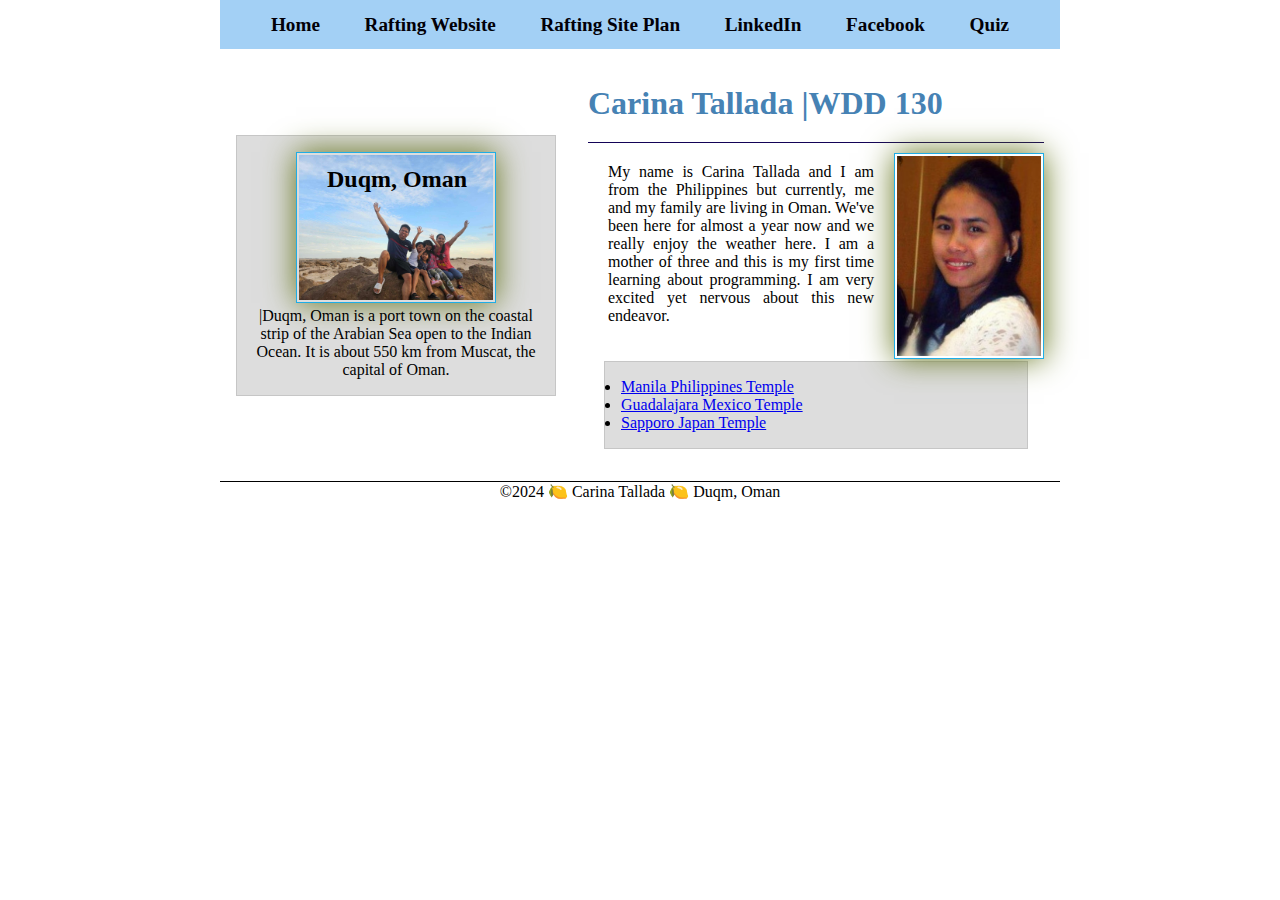
<file: index.html>
<!DOCTYPE html>
<html lang="en-US">
    <head>
        <meta charset="utf-8">
        <meta name="viewport" content="width=device-width,initial-scale=1.0">
        <title>Carina Tallada | WDD 130</title>  
        <meta name="description" content="Carina Tallada | WDD 130 | Course Home Page Enhancement">
        <meta name="author" content="Carina Tallada">
        <link rel="stylesheet" href="styles/styles.css">
    </head>
    <body>
        <header>
            <nav>
                <a href="#">Home</a>
                <a href="wwr/">Rafting Website</a>
                <a href="wwr/site-plan-rafting.html">Rafting Site Plan</a>
                <a href="https://www.linkedin.com/in/carina-tallada-155a6b29b?utm_source=share&utm_campaign=share_via&utm_content=profile">LinkedIn</a>
                <a href="https://www.facebook.com/figuracionc?mibextid=ZbWKwL">Facebook</a>
                <a href="quiz.html">Quiz</a>
            </nav>
        </header>
        <div class="grid">
            <main>
                <h1>Carina Tallada |WDD 130</h1>
                <img src="images/profile.jpg" alt="Mabuhay! My name is Carina Tallada" width="200">
                <p> My name is Carina Tallada and I am from the Philippines but currently, me and my family are living in Oman. We've been here for almost a year now and we really enjoy the weather here. I am a mother of three and this is my first time learning about programming. I am very excited yet nervous about this new endeavor.</p>
                <ul class="box">
                    <li><a href="https://www.churchofjesuschrist.org/temples/details/manila-philippines-temple" target="_blank">Manila Philippines Temple</a></li>
                    <li><a href="https://www.churchofjesuschrist.org/temples/details/guadalajara-mexico-temple" target="_blank">Guadalajara Mexico Temple</a></li>
                    <li><a href="https://www.churchofjesuschrist.org/temples/details/sapporo-japan-temple" target="_blank">Sapporo Japan Temple</a></li>
                </ul>
            </main>
            <aside class="box">
                <h2>Duqm, Oman</h2>
                <img src="images/family.jpg" alt="My family in the Rock Garden, Duqm, Oman">
                <p>|Duqm, Oman is a port town on the coastal strip of the Arabian Sea open to the Indian Ocean. It is about 550 km from Muscat, the capital of Oman.</p>
            </aside>
        </div>
        <footer>
            <p>©2024 🍋 Carina Tallada 🍋 Duqm, Oman</p>
        </footer> 
    </body>
  
</html>
<!-- June 26, 2024 -->
</file>
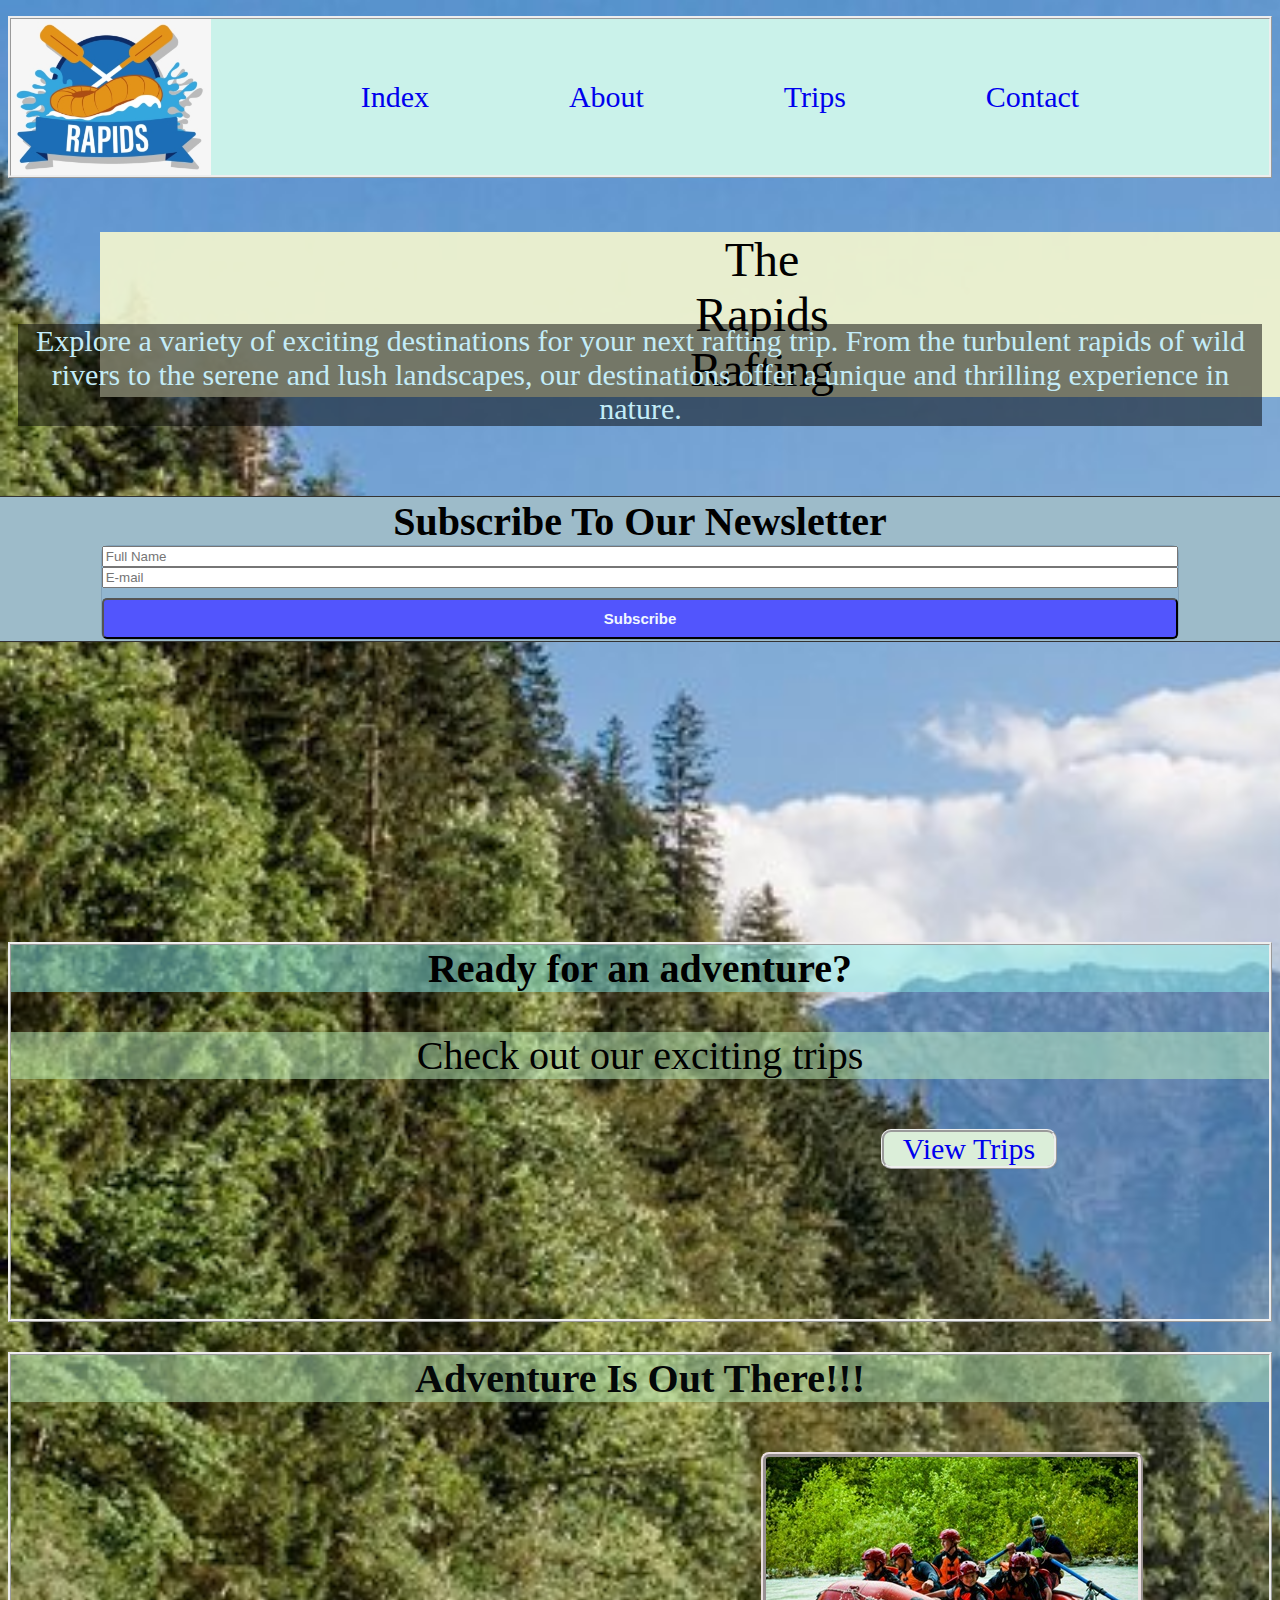
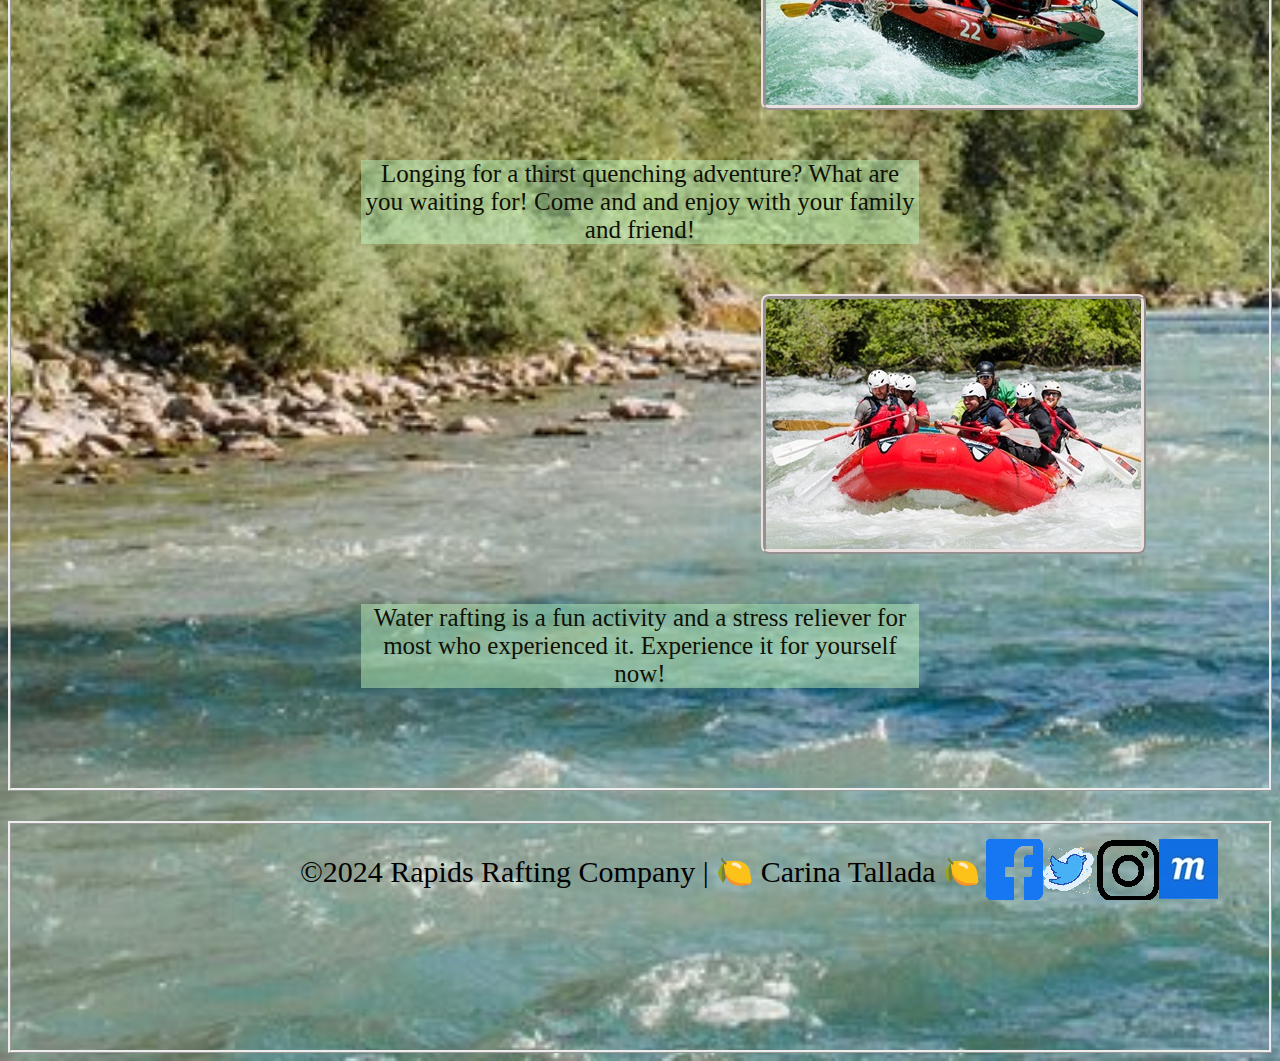
<file: wwr/index.html>
<!DOCTYPE html>
<html lang="en-US">
<head>
    <meta charset="utf-8">
    <meta name="viewport" content="width=device-width, initial-scale=1">
    <title>Home Page | Carina Tallada</title>
    <meta name="description" content="The AHome Page page newsletter, a link to the trips website and images realated to the company.">
    <meta name="author" content="Carina Tallada">
    <link rel="stylesheet" href="styles/rafting.css">
    <link rel="stylesheet" href="https://cdnjs.cloudflare.com/ajax/libs/font-awesome/6.6.0/css/all.min.css" integrity="sha512-Kc323vGBEqzTmouAECnVceyQqyqdsSiqLQISBL29aUW4U/M7pSPA/gEUZQqv1cwx4OnYxTxve5UMg5GT6L4JJg==" crossorigin="anonymous" referrerpolicy="no-referrer" />
</head>
<body class="index">
    <header>
        <img src="images/logo.png" alt="Rafting Site Logo" width="200">
        <nav>
            <a href="index.html">Index</a>
            <a href="about.html">About</a>
            <a href="trips.html">Trips</a>
            <a href="contact.html">Contact</a>
        </nav> 
    </header>
    <main>
        <article>
            <h1>The Rapids Rafting</h1>
            <p class="tag-line">Explore a variety of exciting destinations for your next rafting trip. From the turbulent rapids of wild rivers to the serene and lush landscapes, our destinations offer a unique and thrilling experience in nature.</p>

        </article>
        <div class="form1">
            <h3>Subscribe To Our Newsletter</h3>
            <form class="forms" action="get">
                <input type="text" placeholder="Full Name">
                <input type="email" placeholder="E-mail">
                <button type="submit">Subscribe</button>
            </form>
        </div>
    </main>
    <section class="try">
        <h3 class="ready">Ready for an adventure?</h3>
        <p class="check">Check out our exciting trips</p>
        <nav class="view">
            <a href="trips.html">View Trips</a>
        </nav>
        
    </section>

    <section class="pics">
        <h3 class="adv">Adventure Is Out There!!!</h3>
        <img src="images/adventure1.jpg" alt=" white river rafting">
        <p class="figclass">Longing for a thirst quenching adventure? What are you waiting for! Come and and enjoy with your family and friend!</p>
        <img src="images/adventure2.jpg" alt="River Rafting">
        <p class="figclass">Water rafting is a fun activity and a stress reliever for most who experienced it. Experience it for yourself now!</p>

    </section>
    <footer>
        <p>©2024 Rapids Rafting Company | 🍋 Carina Tallada 🍋 </p>
        <nav class="sociallinks">
            <a href="images/Facebook.webp"></a>
                <img src="images/facebook.png" alt="Facebook">
            <a href="images/twitter.png"></a>
                <img src="images/twitter.png" alt="Twitter">
            <a href="images/instagram.webp"></a>
                <img src="images/instagram.png" alt="Instagram" >
            <a href="https://app.moqups.com/cjttwZFKCqc6f4UJdnIt3GLc9C02pISw/view/page/ad3ecef1e"></a>
                <img src="images/OIP.jpg" alt="Moqups" >
    </nav>
    </footer>
    
</body>
</html>
</file>
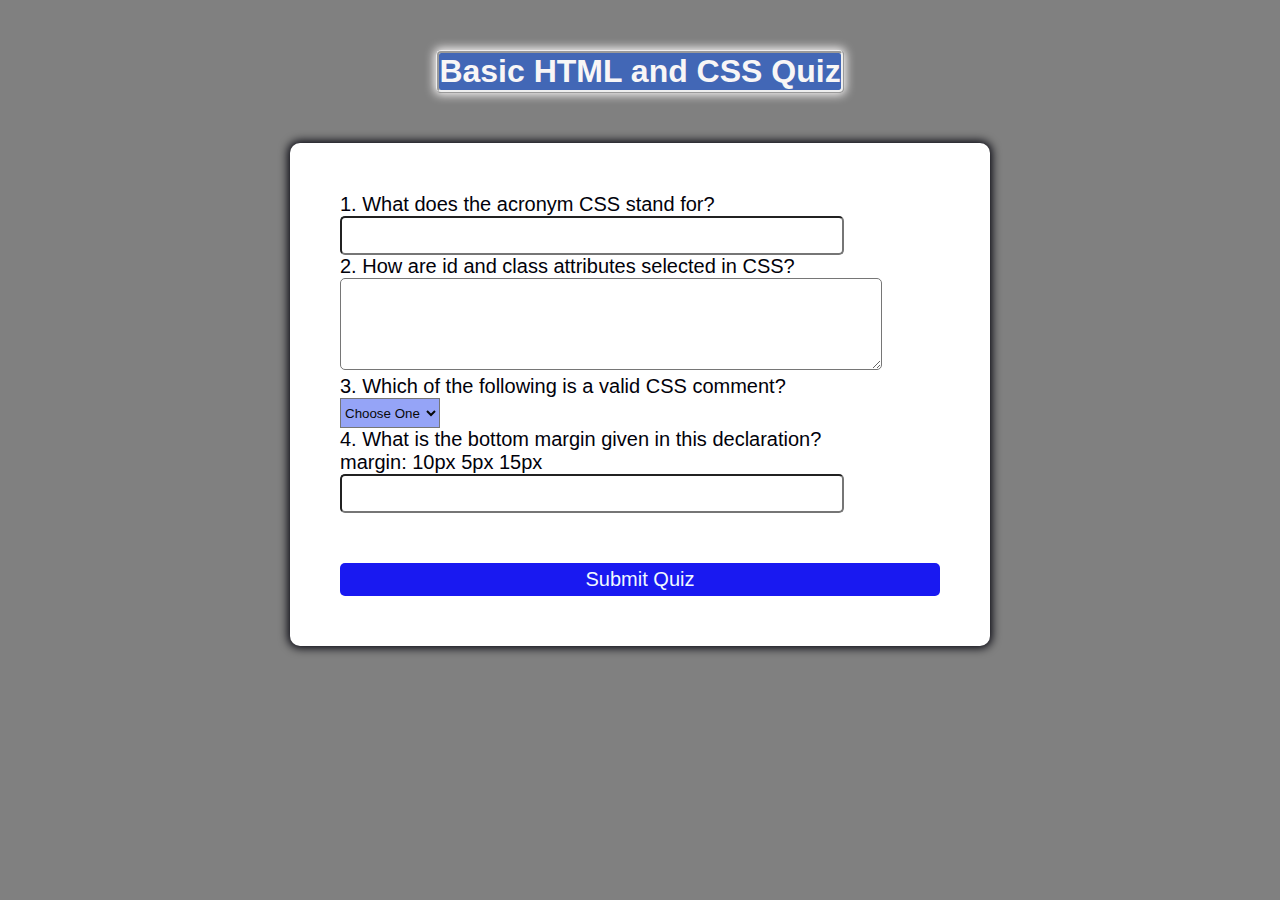
<file: quiz.html>
<!DOCTYPE html>
<html lang="en-US">
<head>
    <meta charset="UTF-8">
    <meta name="viewport" content="width=device-width, initial-scale=1.0">
    <title>Carina Tallada | WDD 130</title>  
        <meta name="description" content="Carina Tallada | WDD 130 | Basic HTML and CSS Quiz">
        <meta name="author" content="Carina Tallada">
        <link rel="stylesheet" href="styles/quiz.css">
</head>
<body>
    <h1 class="box">Basic HTML and CSS Quiz</h1>
    <div class="app">
        <form action="GET">
            <div id="qstn1">1. What does the acronym CSS stand for?</div>
            <label for="q1"></label>
            <input type="text" name="q1" id="q1">
            <div id="qstn2">2. How are id and class attributes selected in CSS?</div>
            <label for="q2"></label>
            <textarea name="q2" id="q2"></textarea>
            <div id="qstn3">3. Which of the following is a valid CSS comment?</div>
            <label for="q3"></label>
            <select name="q3" id="q3">
                <option value="" selected disabled> Choose One</option>
                <option value="option">A</option>
                <option value="option">B</option>
                <option value="option">C</option>
            </select>
            <div id="qstn">4. What is the bottom margin given in this declaration?</div>
                <div id="container">margin: 10px 5px 15px</div>
                <label for="q1"></label>
                <input type="number" name="q4" id="q4">
        </form>
        <div class="button">Submit Quiz</div>

    </div>
</body>
</html>
</file>
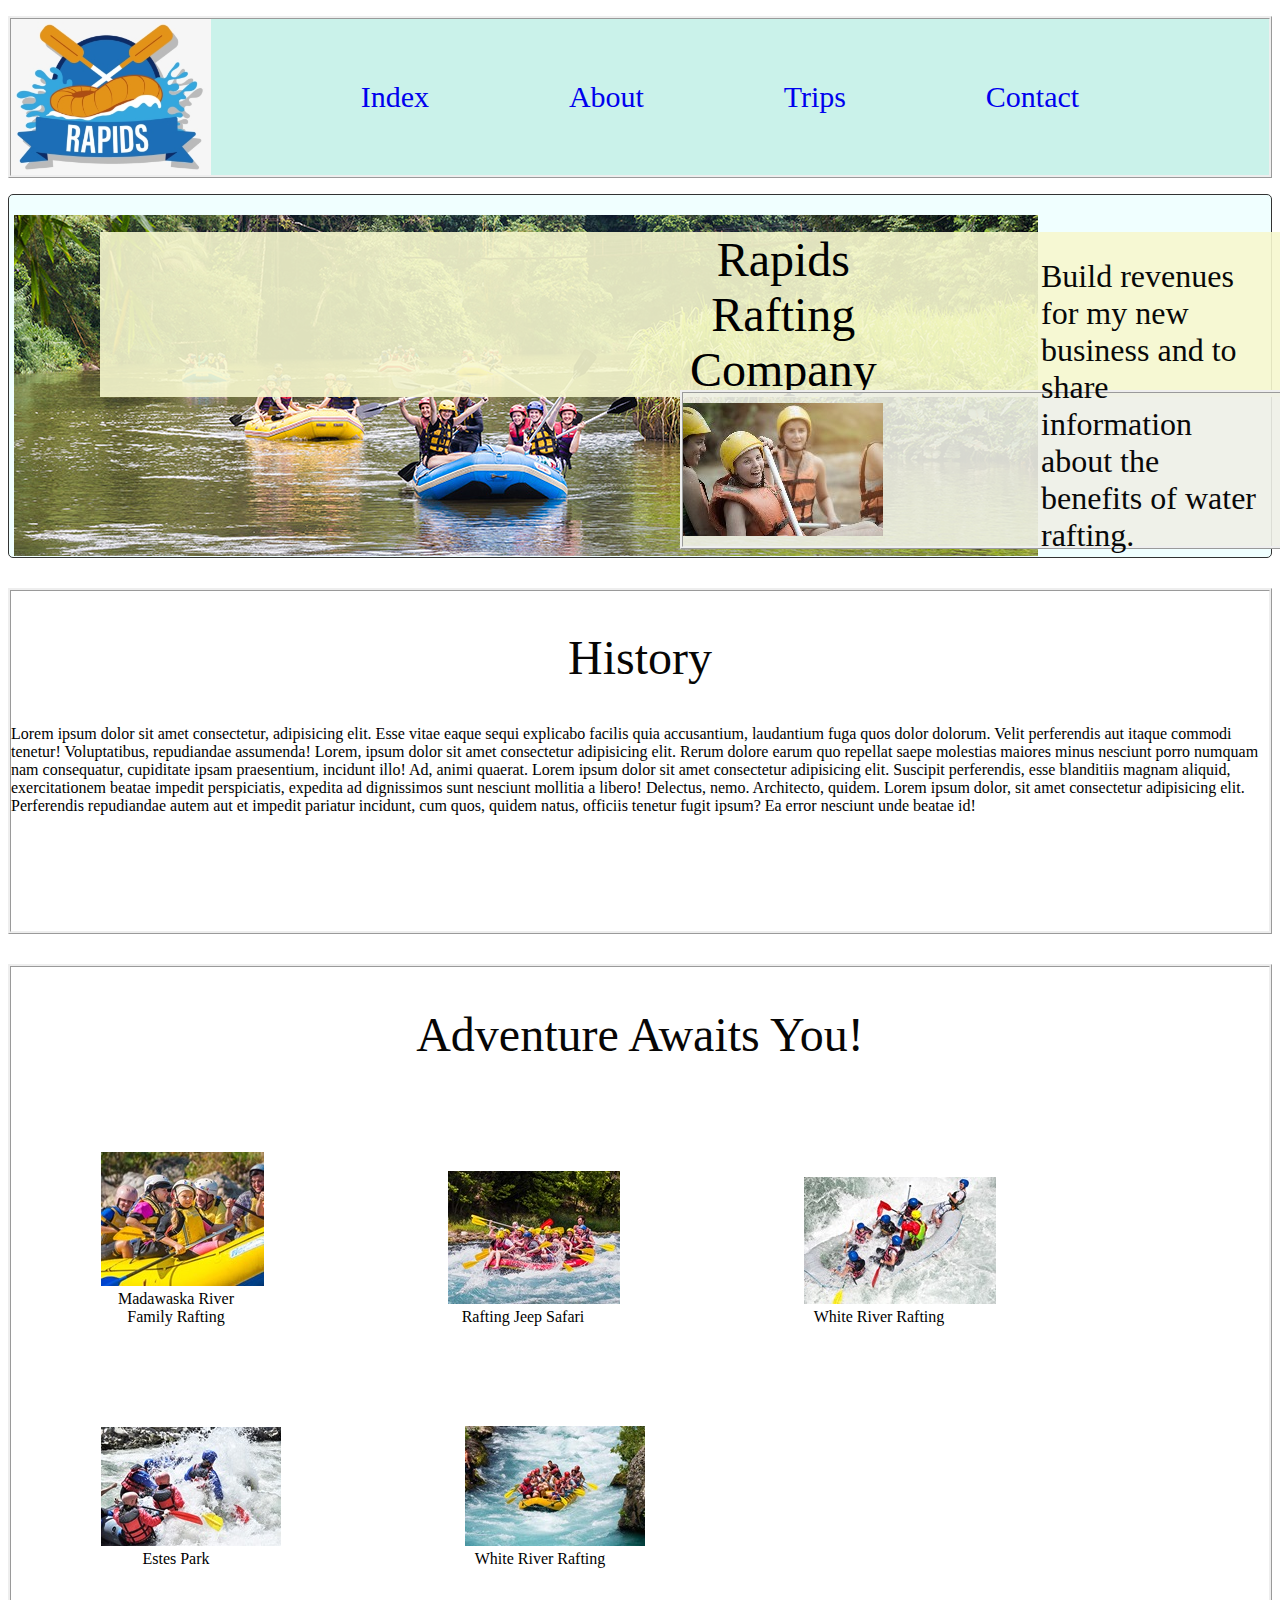
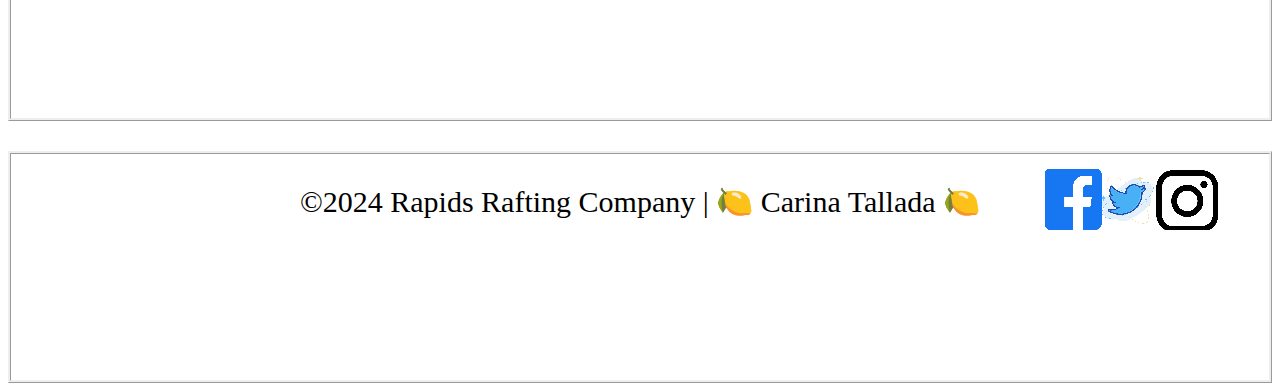
<file: wwr/about.html>
<!DOCTYPE html>
<html lang="en-US">
<head>
    <meta charset="utf-8">
    <meta name="viewport" content="width=device-width, initial-scale=1">
    <title>About Us | Carina Tallada</title>
    <meta name="description" content="The About Us page includes the site history, purpose and images ralated to the company.">
    <meta name="author" content="Carina Tallada">
    <link rel="stylesheet" href="styles/rafting.css">
</head>
<body>
    <header>
        <img src="images/logo.png" alt="Rafting Site Logo" width="200">
        <nav>
            <a href="index.html">Index</a>
            <a href="about.html">About</a>
            <a href="trips.html">Trips</a>
            <a href="contact.html">Contact</a>
        </nav> 
    </header>
    <main>
        <div class="hero">
            <img src="images/rafting2.jpg" alt="White Water Rafting" width="1657">
            <h1>Rapids Rafting Company </h1>
            <article>
                <img src="images/rafting3.jpg" alt="White Water Rafting" >
                <p>Build revenues for  my new business and to share information about the benefits of water rafting.</p>
            </article>
        </div>
        <section>
            <h2>History</h2>
            <p>Lorem ipsum dolor sit amet consectetur, adipisicing elit. Esse vitae eaque sequi explicabo facilis quia accusantium, laudantium fuga quos dolor dolorum. Velit perferendis aut itaque commodi tenetur! Voluptatibus, repudiandae assumenda!

            Lorem, ipsum dolor sit amet consectetur adipisicing elit. Rerum dolore earum quo repellat saepe molestias maiores minus nesciunt porro numquam nam consequatur, cupiditate ipsam praesentium, incidunt illo! Ad, animi quaerat.

            Lorem ipsum dolor sit amet consectetur adipisicing elit. Suscipit perferendis, esse blanditiis magnam aliquid, exercitationem beatae impedit perspiciatis, expedita ad dignissimos sunt nesciunt mollitia a libero! Delectus, nemo. Architecto, quidem.

            Lorem ipsum dolor, sit amet consectetur adipisicing elit. Perferendis repudiandae autem aut et impedit pariatur incidunt, cum quos, quidem natus, officiis tenetur fugit ipsum? Ea error nesciunt unde beatae id!
            </p>
        </section>
        <section>
            <h2>Adventure Awaits You!</h2>
            <figure>
                <img src="images/rafting1.jpg"  alt="Madawaska River Family Rafting" >
                <figcaption>Madawaska River Family Rafting</figcaption> 
            </figure>   
            <figure>     
                <img src="images/rafting4.jpg" alt="Rafting jeep Safari">
                <figcaption>Rafting Jeep Safari</figcaption>
            </figure>    
            <figure>
                <img src="images/rafting5.jpg" alt="White Water Rafting">
                <figcaption>White River Rafting</figcaption>
            </figure>    
            <figure>
                <img src="images/rafting6.jpg" alt="White Water Rafting Estes Park">
                <figcaption>Estes Park</figcaption>
            </figure>
            <figure>  
                <img src="images/rafting7.jpg" alt="White Water Rafting" >
                <figcaption>White River Rafting</figcaption>
            </figure> 
        </section>
    </main>
    <footer>
        <p>©2024 Rapids Rafting Company | 🍋 Carina Tallada 🍋 </p>
        <nav class="sociallinks">
            <a href="images/Facebook.webp"></a>
                <img src="images/facebook.png" alt="Facebook">
            <a href="images/twitter.png"></a>
                <img src="images/twitter.png" alt="Twitter">
            <a href="images/instagram.webp"></a>
                <img src="images/instagram.png" alt="Instagram" >
    </nav>
    </footer>
    
</body>
</html>
</file>
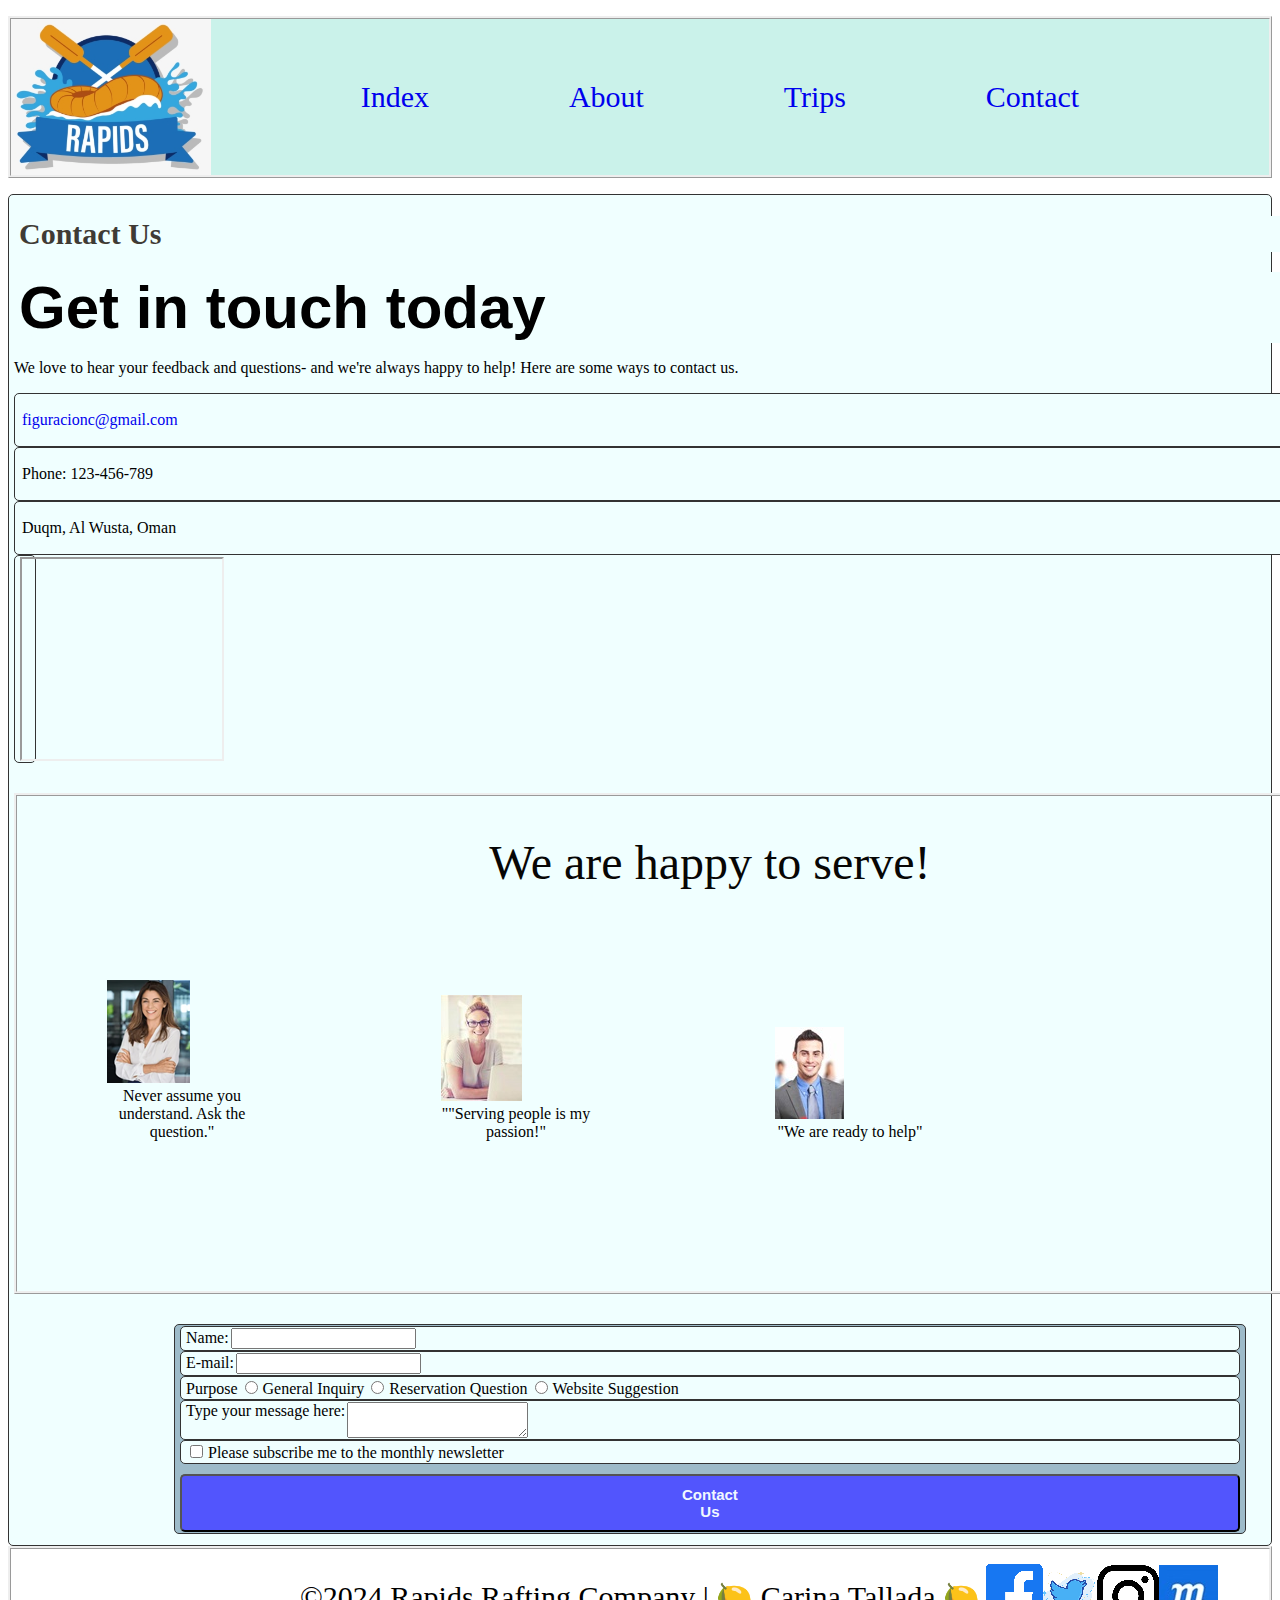
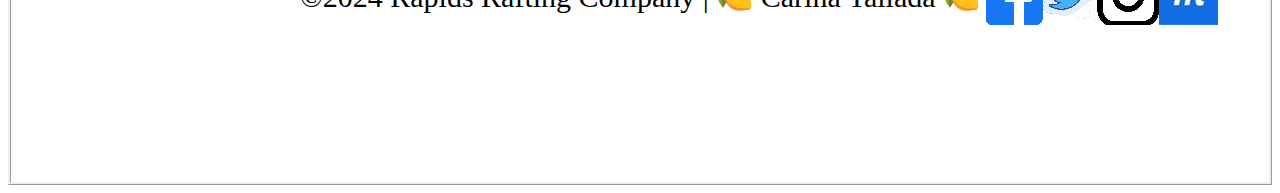
<file: wwr/contact.html>
<!DOCTYPE html>
<html lang="en">
<head>
    <meta charset="UTF-8">
    <meta name="viewport" content="width=device-width, initial-scale=1.0">
    <title>Contact | Carina Tallada | WDD 130</title>
    <meta name="description" content="The Contact Us page includes the site contact information such as phone number, email address and a designated area for users to input their questions or inquiries ralated to the company.">
    <meta name="author" content="Carina Tallada">
    <link rel="stylesheet" href="styles/rafting.css">
    <link href="https://fonts.googleapis.com/css2?family=Crimson+Text:ital,wght@0,400;0,600;0,700;1,400;1,600;1,700&display=swap" rel="stylesheet">
    <link rel="stylesheet" href="https://cdnjs.cloudflare.com/ajax/libs/font-awesome/6.6.0/css/all.min.css" integrity="sha512-Kc323vGBEqzTmouAECnVceyQqyqdsSiqLQISBL29aUW4U/M7pSPA/gEUZQqv1cwx4OnYxTxve5UMg5GT6L4JJg==" crossorigin="anonymous" referrerpolicy="no-referrer" />
    
</head>
<body>
   
    <header>
        <img src="images/logo.png" alt="Rafting Site Logo" width="200">
        <nav>
            <a href="index.html">Index</a>
            <a href="about.html">About</a>
            <a href="trips.html">Trips</a>
            <a href="contact.html">Contact</a>
        </nav> 
    </header>
   <div class="grid">
        <main>
            <h1></h1>
            <div class="text">Contact Us</div>
            <div class="text2">Get in touch today</div>
            
            <p>We love to hear your feedback and questions- and     we're always happy to help! Here are some ways to   contact us.</p>
            <div>
                <i class="fa-solid fa-envelope"></i>
                <p><a href="mailto:figuarcionc@gmail.com">figuracionc@gmail.com</a> </p>
            </div>
            <div>
                <i class="fa-solid fa-phone-volume"></i>
                <p>Phone: 123-456-789</p>   
            </div>
            <div>
                <i class="fa-solid fa-location-pin"></i>
                <p>Duqm, Al Wusta, Oman</p>
            </div>
            <div class="map">
                <iframe src="https://www.google.com/maps/embed?pb=!1m14!1m12!1m3!1d6319.915530485355!2d57.67636883935487!3d19.633955021357593!2m3!1f0!2f0!3f0!3m2!1i1024!2i768!4f13.1!5e0!3m2!1sen!2som!4v1720908983803!5m2!1sen!2som" width="200" height="200" allowfullscreen="" loading="lazy" referrerpolicy="no-referrer-when-downgrade"></iframe>
            </div>
        
            <section>
                <h2>We are happy to serve!</h2>
                <figure>
                    <img src="images/happy_employee_1.png"  alt="Happy employee">
                    <figcaption>Never assume you understand. Ask the    question."</figcaption> 
                </figure>
                <figure>
                    <img src="images/happy_employee_2.jpg"  alt="Employee in a laptop">
                    <figcaption>""Serving people is my passion!"</figcaption>
                </figure>
                <figure>
                    <img src="images/happy_employee_3.jpg" alt="We  are ready to help">
                    <figcaption>"We are ready to help"</figcaption>
                </figure>
            
            </section>
            <div class="form">
                <form>
                    <div>
                        <label for="name">Name:</label>
                        <input type="text" id="name">
                    </div>
                    <div>
                        <label for="email">E-mail:</label>
                        <input type="email" id="email">
                    </div>
                    <div>
                        <label for="rad1">Purpose</label>
                        <input type="radio" name="purpose"  id="rad1"    value="inquiry">
                        <label for="rad1">General Inquiry</label>
                        <input type="radio" name="purpose"  id="rad2"    value="question">
                        <label for="rad2">Reservation Question</label>
                        <input type="radio" name="purpose"  id="rad3"    value="suggestion">
                        <label for="rad3">Website Suggestion</label>
                    </div>
                    <div>
                        <label for="message">Type your message  here:</label>
                        <textarea name="message" id="message"></textarea>
                    </div>
                    <div>
                        <input type="checkbox" name="subscribe"         id="subscribe">
                        <label for="subscribe">Please subscribe me  to   the monthly newsletter</label>
                    </div>
                    
                    <button type="submit">Contact Us</button>

                </form>
            </div>       
        </main>
    </div>
    <footer>
        <p>©2024 Rapids Rafting Company | 🍋 Carina Tallada 🍋 </p>
        <nav class="sociallinks">
            <a href="images/Facebook.webp"><img src="images/facebook.png" alt="Facebook"></a>
                
            <a href="images/twitter.png"><img src="images/twitter.png" alt="Twitter"></a>
                
            <a href="images/instagram.webp"><img src="images/instagram.png" alt="Instagram" ></a>
                
            <a href="https://app.moqups.com/LGDqRMFUsJc6iZTuyX21W4Jiq0PGuSd1/view/page/a1fedc320"><img src="images/OIP.jpg" alt="moqups"></a>
                

    </nav>
    </footer>

</body>
</html>
</file>
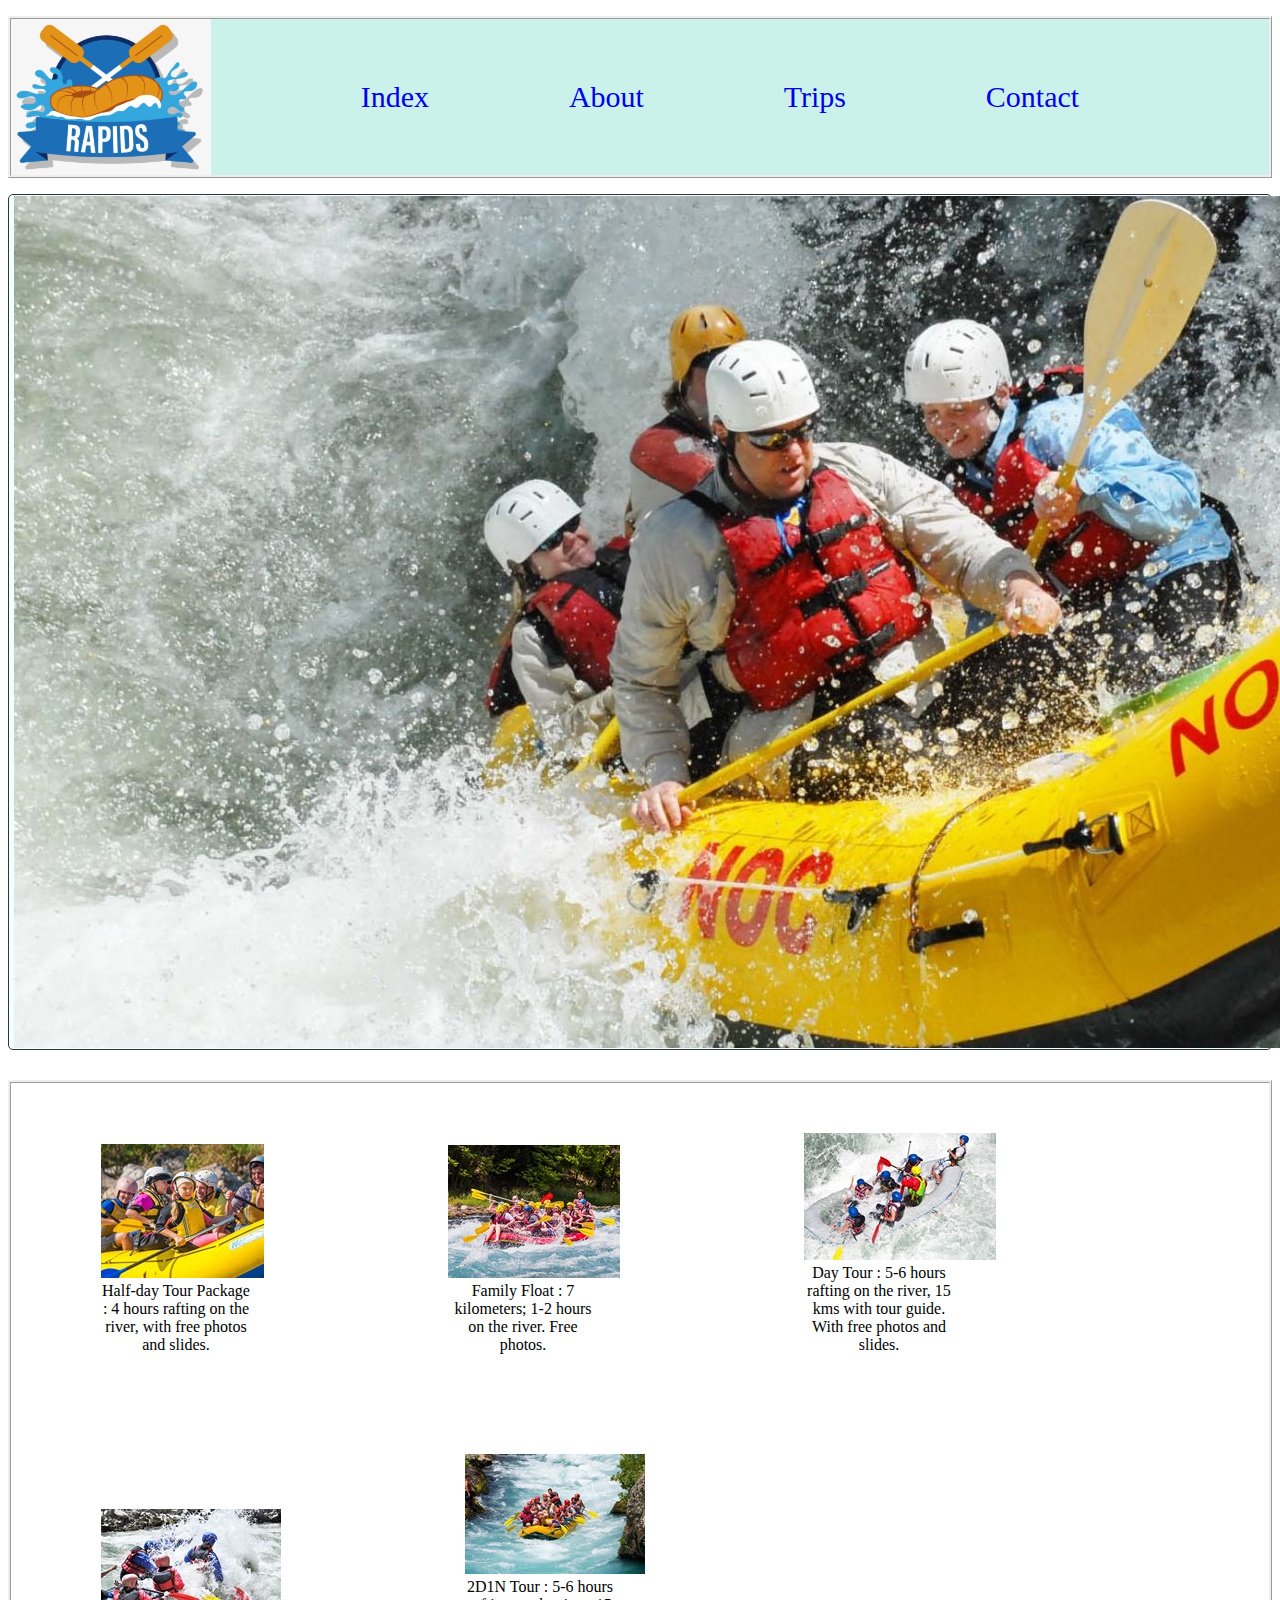
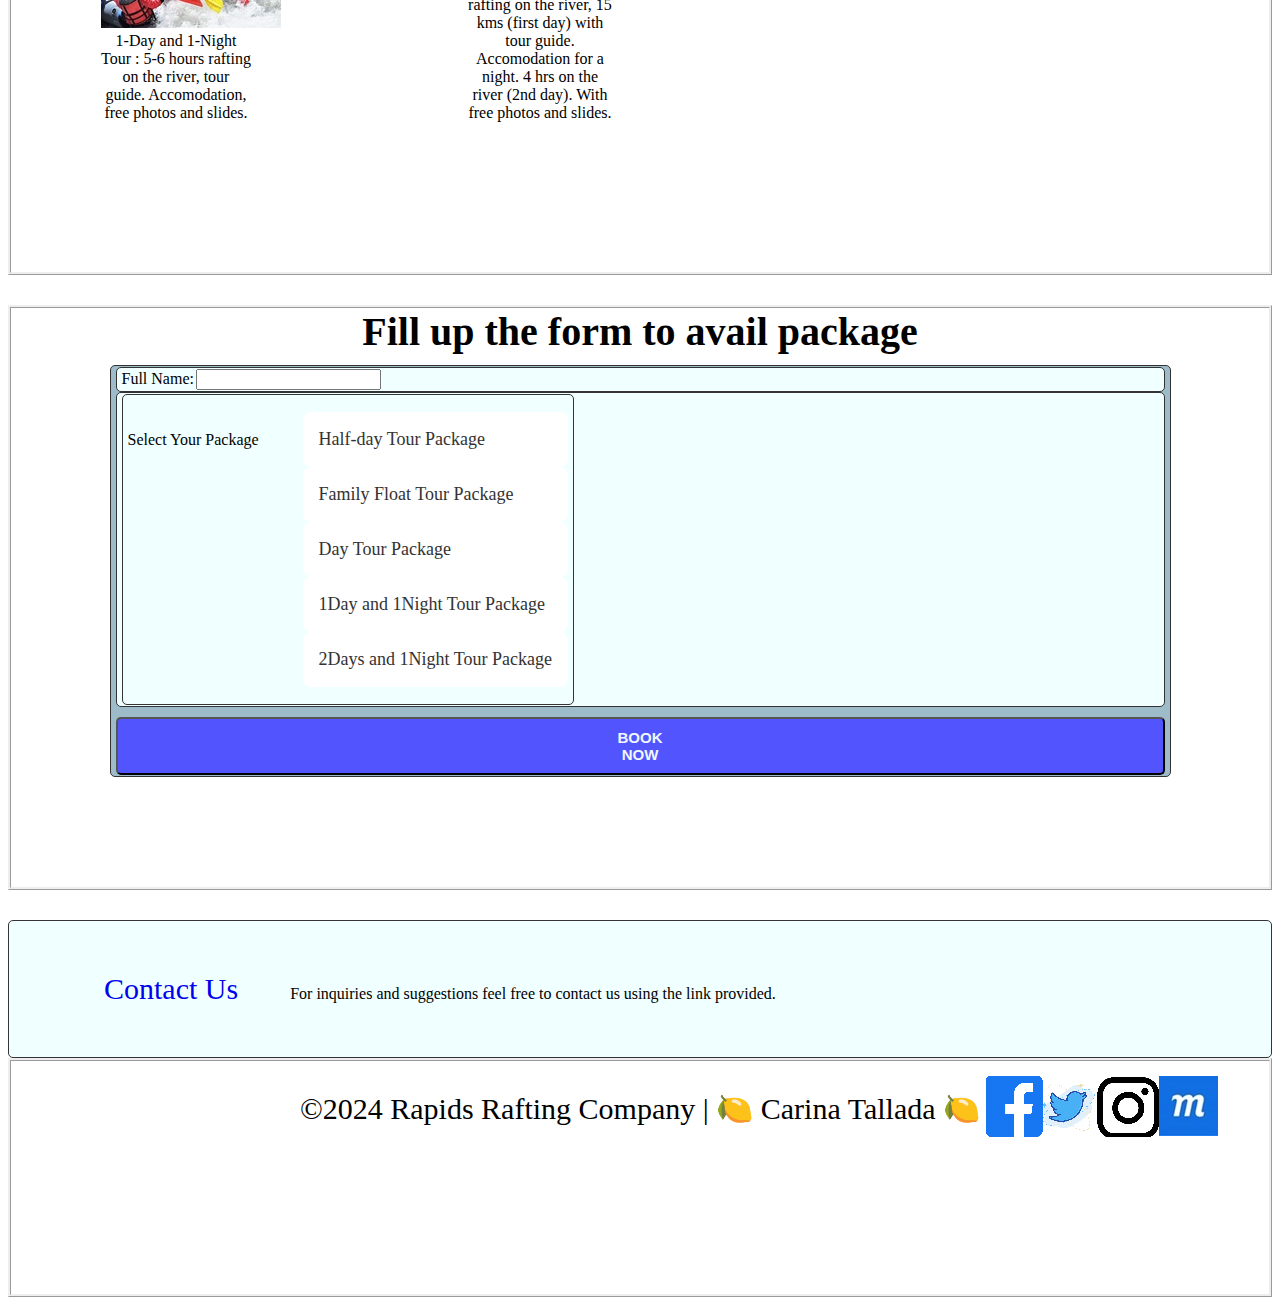
<file: wwr/trips.html>
<!DOCTYPE html>
<html lang="en">
<head>
    <meta charset="UTF-8">
    <meta name="viewport" content="width=device-width, initial-scale=1.0">
    <title>Trips  |  Carina Tallada  |  WDD 130</title>
    <meta name="description" content="The Trips is a page where a user can navigate and choose a trip package that is within his interest.">
    <meta name="author" content="Carina Tallada">
    <link rel="stylesheet" href="styles/rafting.css">
    
</head>
<body>
    <header>
        <img src="images/logo.png" alt="Rafting Site Logo" width="200">
        <nav>
            <a href="index.html">Index</a>
            <a href="about.html">About</a>
            <a href="trips.html">Trips</a>
            <a href="contact.html">Contact</a>
        </nav> 
    </header>
    <main>
        <div class="hero">
            
            <img src="images/rafting8.jpg" alt="White Water Rafting">
        </div>
        <section>
            <figure>
                <img src="images/rafting1.jpg"  alt="Madawaska River Family Rafting" >
                <figcaption> Half-day Tour Package : 4 hours rafting on the river, with free photos and slides.  </figcaption>
                
            </figure>   
            <figure>     
                <img src="images/rafting4.jpg" alt="Rafting jeep Safari">
                <figcaption> Family Float : 7 kilometers; 1-2 hours on the river. Free photos.  </figcaption>
               
            </figure>    
            <figure>
                <img src="images/rafting5.jpg" alt="White Water Rafting">
                <figcaption>Day Tour : 5-6 hours rafting on the river, 15 kms with tour guide. With free photos and slides. </figcaption>
                
            </figure>    
            <figure>
                <img src="images/rafting6.jpg" alt="White Water Rafting Estes Park">
            <figcaption>1-Day and 1-Night Tour : 5-6 hours rafting on the river, tour guide. Accomodation, free photos and slides. </figcaption>
              
            </figure>
            <figure>  
                <img src="images/rafting7.jpg" alt="White Water Rafting" >
                <figcaption>2D1N Tour : 5-6 hours rafting on the river, 15 kms (first day) with tour guide. Accomodation for a night. 4 hrs on the river (2nd day). With free photos and slides. </figcaption>
                
            </figure> 
        </section>
        <section>
            <h3>Fill up the form to avail package</h3>
            <div class="form">
                <form action="get">
                    <div>
                        <label for="name">Full Name:</label>
                        <input type="text" id="name">
                    </div>
                    <div class="selectmenu">
                        <div class="select-btn">
                            <span class="sBtn-text">Select Your Package</span>
                            <i class="i bx bx-cheron-down"></i>
                    <ul class="options">
                        <li class="option">
                            <span class="option-text">Half-day Tour Package</span>
                        </li>
                        <li class="option">
                            <span class="option-text">Family Float Tour Package</span>
                        </li>
                        <li class="option">
                            <span class="option-text">Day Tour Package</span>
                        </li>
                        <li class="option">
                            <span class="option-text">1Day and 1Night Tour Package</span>
                        </li>
                        <li class="option">
                            <span class="option-text">2Days and 1Night Tour Package</span>
                            
                        </li>
                    </ul>
                        </div>
                        
                    </div>
                    <button>BOOK NOW</button>
            </form>
            </div>
        </section>
        <div class="box-contact">   
            <nav>
                <a href="contact.html">Contact Us</a>
            </nav>
            <p>For inquiries and suggestions feel free to contact us using the link provided.<p>
             
        </div>
        
    </main>
    <footer>
        <p>©2024 Rapids Rafting Company | 🍋 Carina Tallada 🍋 </p>
        <nav class="sociallinks">
            <a href="images/Facebook.webp"><img src="images/facebook.png" alt="Facebook"></a>
                
            <a href="images/twitter.png"><img src="images/twitter.png" alt="Twitter"></a>
                
            <a href="images/instagram.webp"><img src="images/instagram.png" alt="Instagram" ></a>
                
            <a href="https://app.moqups.com/EXF5nAe8LYoRezwf0zmxsU7UKPLRRkwV/view/page/aef4b8283"><img src="images/OIP.jpg" alt="moqups"></a>
        
        </nav>
    </footer>
</body>
    

    

</html>
</file>
<file: styles/styles.css>
nav {
    background-color: rgb(163, 208, 245);
    padding:  10px;
    display: flex;
    justify-content: space-evenly;
    align-items: center;
}

nav a {
    color: white;
    display: block;
    padding: 0.5rex;
    text-decoration: none;
    font-size: 1.2rem;
    font-weight: 700;
    color: #020007; 
}
h1 {
    color: steelblue;
    border-bottom: #130357;
    border-width: 1px;
    border-bottom-style: ridge ;
    padding-bottom: 20px;
    padding-top: 20px;

}
img {
    width: 150px;
    height:auto;
    border: 1px solid rgb(31, 173, 230);
    padding: 2px;
    box-shadow: 0 0 30px rgb(101, 117, 29);
    
}
main p {
    padding: 20px;
    text-align: justify;
    margin-right: 150px;
}

aside{
    width: 20rem;
    margin: 1rem;
    border: 1px solid rgba(1, 1, 1, 1);
    padding: 1rem;
    background-color:  hsl(98, 72%, 83%);
    color: #050806;
}
aside img {
    width: 200px;
    height: auto;
    
}
main img {
    width: 150px;
    height: auto;
    float: right;
    margin-top: 10px;
    
    

}
footer {
    margin-top: 15px;
    border-top: 1px solid #000;
    text-align: center;
}

* {
    margin : 0;
    padding: 0;
    box-sizing: border-box;
}
/* Class Selectors */
.box{
    margin: 1rem ;
    border: 1px solid rgba(0,0,0,.1);
    padding: 1rem;
    background-color: #ddd;
    color: #000;
}

aside {
    width: 20rem;
    text-align: center;
    position: relative;
    grid-column: 1;
    grid-row: 1
}
aside h2 {
    position: absolute;
    top: 30px;
    left: 90px;
}

header, .grid, footer {
    max-width: 840px;
    margin: 0 auto;
}

.grid {
    display: grid;
    align-items: center;
}

main {
    grid-column: 2;
    margin: 1rem;
}
</file>
<file: wwr/styles/rafting.css>
:root {
    --primary-color: #080308b6;
    --secondary-color: #AAE2B4;
    --accent1-color: #CAF2EA;
    --accent2-color: #EEF4D4;

    --heading-font: '________', Roboto;
    --heading-font: 1rem;
    }


/* Styles for the body */
/* Header Styles */
header, img nav {
    margin: 1rem auto;
	display: grid;
    justify-content: space-evenly;
	grid-template-columns: 120px 1fr 
}

nav {
    display: flex; 
    align-items: center;
    font-size: 30px;
    margin: 50px;
    margin-left: 90px;
    box-decoration-break: slice;
    justify-content: space-evenly; 
}

header {
    border-style: ridge;
    background-color: #CAF2EA;
}

div {
    border-style: ridge;
}

.hero img :first-child{
    display: block;
    position: relative;
    margin-left: 10px;
    width: fit-content;
}
.text {
    font-family: Georgia, 'Times New Roman', Times, serif;
    color: rgb(63, 59, 53);
    margin: 20px 0px;
    text-align: left;
    font-size: 30px;
    border: none;
    font-weight: bold;
    
}
.text2 {
    font-family: 'Trebuchet MS', 'Lucida Sans Unicode', 'Lucida Grande', 'Lucida Sans', Arial, sans-serif;
    font-size: 60px;
    margin: 0px;
    border: none;
    font-weight: bold;
}

article img {
    float: left;
    padding: 10px;
    background-color: rgba(238, 240, 231, 0.9);
    text-align: left;
    position: absolute;
    top: 390px;
    padding-left: 0px;
    padding-right: 1000px;
    left: 680px;
    border: ridge;
}




h1 {
    font: var(--heading-font);
    font-size: 3rem;
    text-align: center;
    background-color: rgba(246, 247, 206, 0.9);
    top: 200px;
    left: 100px;
    position: absolute;
    padding-left: 590px;
    padding-right: 590px;
    
}

article p {
    float: left;
    position: relative;
    background-color: rgba(226, 66, 66, 0);
    font-size: 2rem;
    top: 30px;
    color: rgb(8, 8, 8);
    padding-left: 1px;
}
a {
    text-decoration: none;
}


/* Section Styles */
section {
    border: ridge;
    margin-top: 30px;
    margin-bottom: 30px;
    padding-bottom: 100px;
}

section figure {
    display: inline-block;
    margin: 50px 90px;
    
    
}

figcaption {
    text-align: center;
    width: 150px;

  }

h2 {
    font: var(--heading-font);
    font-size: 3rem;
    color: rgb(7, 6, 5);
    text-align: center; 
}


/* Footer Styles */
footer {
    border: ridge;
    
}

footer p {
    text-align: center;
    font-size: 30px;
 
}
footer img {
    position: relative;
    bottom: 100px;
    right: 1px;
}
.sociallinks {
    justify-content: right;
    
    
    
}


div {
    display: flex;
    align-items: baseline;
    padding: 1px 5px 1px;
    border: .5px solid #333;
    border-radius: 5px;
    gap: 2px;
    background-color: azure;
    
}

.map {
    width: 10px;
    height: auto;  
    
}


.form{
    display: block;
    align-items: center;
    align-content: center;
    align-self: center;
    background-color: rgb(157, 187, 201);
    margin: 10px 160px 10px ;
    justify-self: center;
 
    
}
button {
    
    background: rgb(82, 85, 253);
    color: aliceblue;
    padding: 10px 500px ;
    border-radius: 5px;
    text-align: center;
    position: relative;
    margin-top: 10px;
    font-weight: bolder;
    font-size: 15px;
    

} 

.flex  {
    display: flex;
    justify-content: space-evenly;
    border: none;
    padding: 50px 0px 50px;
    
}

.box {
    width: auto;
    position: relative;
    align-items: center;
}

.select-menu {
    width: 380px;
    margin: 150px auto;
}

.select-menu .select-btn {
    display: flex;
    height: 55px;
    background: #fff;
    padding: 20px;
    font-size: 18px;
    font-weight: 400;
    border-radius: 8px;
    align-items: center;
    cursor: pointer;
    justify-content: space-between;
    box-shadow: 0 0 5px rgba(0, 0, 0, .1);

}

.select-btn i {
    font-size: 25px;

}

.select-menu .options {
    position: relative;
    
    
    border-radius: 8px;
    background: white;
    box-shadow: 0 0 3px rgba(0, 0, 0, .1);
}
.select-menu {
    top: 100px;
}
.options .option {
    display: flex;
    height: 55px;
    cursor: pointer;
    padding: 0 16px;
    border-radius: 8px;
    align-items: center;
    background: #fff;

}

.options .option:hover {
    background: #f2f2f2;
}

.option i {
    font-size: 25px;
    margin-right: 12px;
}

.option .option-text {
    font-size: 18px;
    color: #333;
}

h3 {
    text-align: center;
    font-size: 40px;
    margin: 0;
   
}

.ready {
    background: rgba(140, 240, 235, 0.5);
}



.forms {
    height: auto;
    margin: 0 519px ;
    border: 1px solid rgba(0, 0, 0, 0.1);
    border-radius: 0.5rem;
    background-color: rgba(83, 160, 243, 0.166);
    display: grid;
    justify-content: center;
    

}

.newsletter {
    display: grid;
    grid-template-rows: 20px 20px 20px;
    padding: 50px 50px 50px;

}

input .text {
    grid-row: 1;
    grid-column: 1;
   
}

.bg_img {
    position: inherit;


}

.index {
    background-image: url("../images/background.jpg");
    background-size: cover;

}
.tag-line {
    font-family: Georgia, 'Times New Roman', Times, serif;
    color: rgb(195, 236, 248);
    margin: 100px 10px;
    text-align: center;
    font-size: 30px;
    background:  rgba(0, 0, 0, .5);;
   
    
    
}

.form1 {
    display: block;
    align-items: center;
    align-content: center;
    align-self: center;
    background-color: rgb(157, 187, 201);
    margin: 10px 400px 300px ;
    justify-self: center;
 
    
}

button:hover {
    background: #AAE2B4;
    color: black;
}

.check {
    text-align: center;
    font-size: 40px;
    background: rgba(188, 240, 188, 0.5);
    
}
.view {
    border: ridge;
    border-radius: 10px;
    width: 170px;
    color: black;
    background-color: rgb(219, 238, 217);
    align-items: center;
    justify-content: center;
    margin-left: 170px;
    position: relative;
    left: 700px;
}
.view:hover {
    cursor: pointer;
    background-color: #AAE2B4;
    color: black;
}

.pics img{
    display: flex;
    border: ridge;
    border-color: rgb(235, 224, 224);
    border-width: 5px;
    border-radius: 8px;
    align-items: center;
    justify-content: center;
    margin: 50px 750px;
    
}

.adv {
    color: #040808;
    background: rgba(188, 240, 188, 0.5);
}

.figclass {
    color: rgb(14, 17, 3);
    font-size: 25px;
    text-align: center;
    align-items: center;
    position: relative;
    justify-content: center;
    margin: 0 350px;
    background: rgba(188, 240, 188, 0.5);
    padding-top: 0;

   
}
</file>
<file: styles/quiz.css>
* {
    margin: 0;
    padding: 0;
    font-family: 'Gill Sans', 'Gill Sans MT', Calibri, 'Trebuchet MS', sans-serif;
    
}

body {
    background: gray;
    
}

h1 {
   
    text-align: center;
    justify-self: center;
    margin-top: 50px;
    margin-bottom: auto;
    color: rgb(248, 246, 246); 
  
}

.box {
    border-radius: 5px;
    border: ridge ;
    background-color:  rgba(4, 77, 235, 0.5);
    box-shadow: 0 0 10px 2px  ;
   
}


th + td{
    display: auto;
}
.app {
    background: white;
    width: 90%;
    max-width: 600px;
    margin: 50px auto 0;
    border-radius: 10px;
    padding: 30px;
    box-shadow: 0 0 10px 2px  ;

}

.app {
    color: rgb(1, 1, 10);
    
    text-align: left;
    padding: 50px; 
    font-size: 20px
}

.qstn {
    padding: 100px;
}

input {
    width: 80%;
    padding: 10px;
    border-radius: 5px;
    cursor: pointer;
    
}

textarea {
    width: 80%;
    padding: 30px;
    border-radius: 5px;
    cursor: pointer;
}

select {
    width: 100px;
    height:30px;
    background-color: rgb(149, 164, 247);
    color: rgb(8, 9, 10);
    cursor: pointer;
    
}

.button {
    display: flex;
    justify-content: center;
    margin-top: 50px;
    border-radius: 5px;
    background-color: rgb(25, 25, 241);
    padding: 5px 0px 5px;
    cursor: pointer;
    color: aliceblue;
 
}
.button  :hover {
    
    border-color: aqua;
}
</file>
